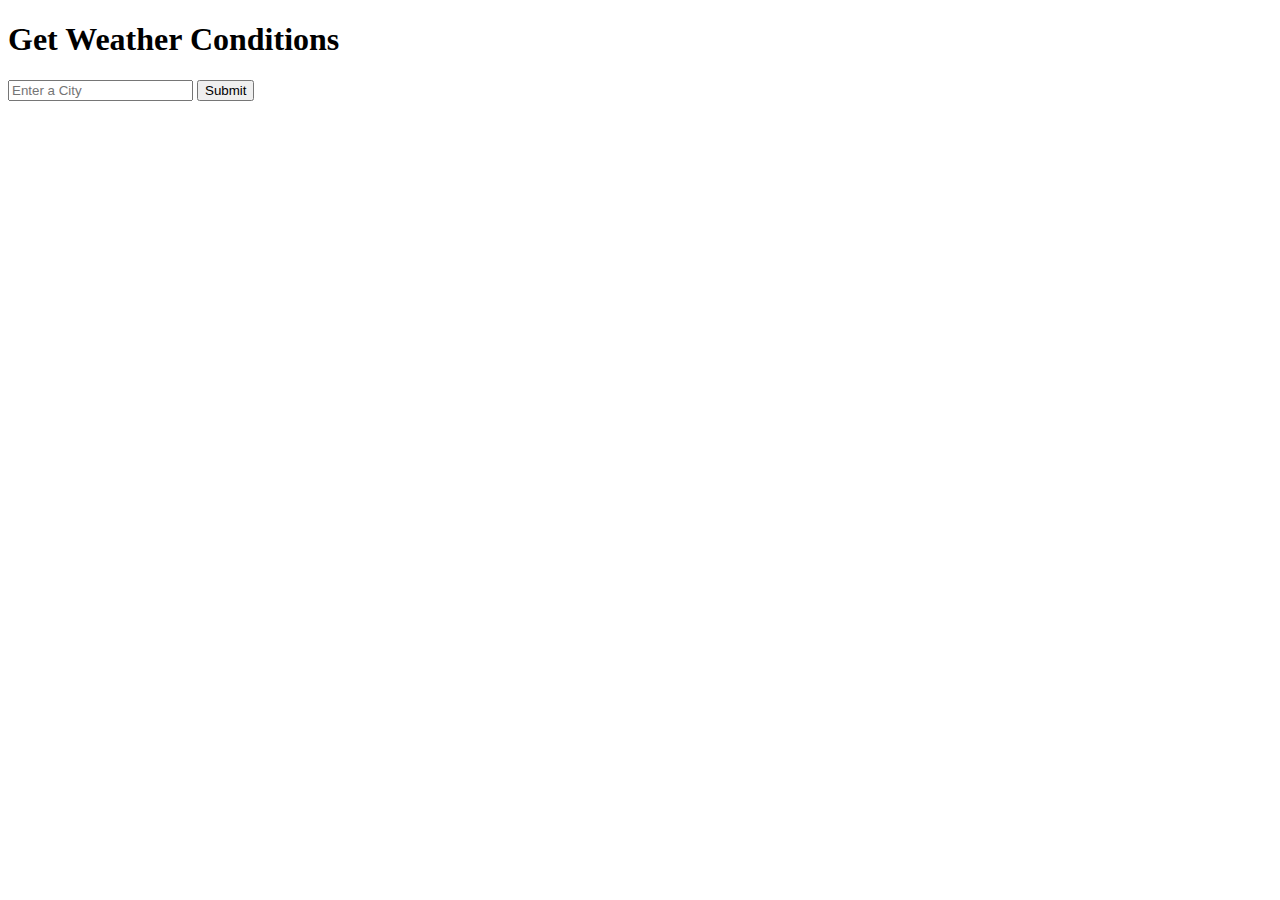
<file: python/weather/templates/index.html>
<!DOCTYPE html>
<html lang="en">
<head>
    <meta charset="UTF-8">
    <meta name="viewport" content="width=device-width,initial-scale=1.0">
    <title>Get Weather Conditions</title>
    <link href="{{url_for('static',filename='styles/style.css')}}rel="stylesheet""/>
    <title>Document</title>
</head>
<body>
    <h1>Get Weather Conditions</h1>
    <form action='/weather'>
        <input type="text" name="city" id="city"
        placeholder="Enter a City" />
        <button type="submit">Submit</button>
    </form>
</body>
</html>
</file>
